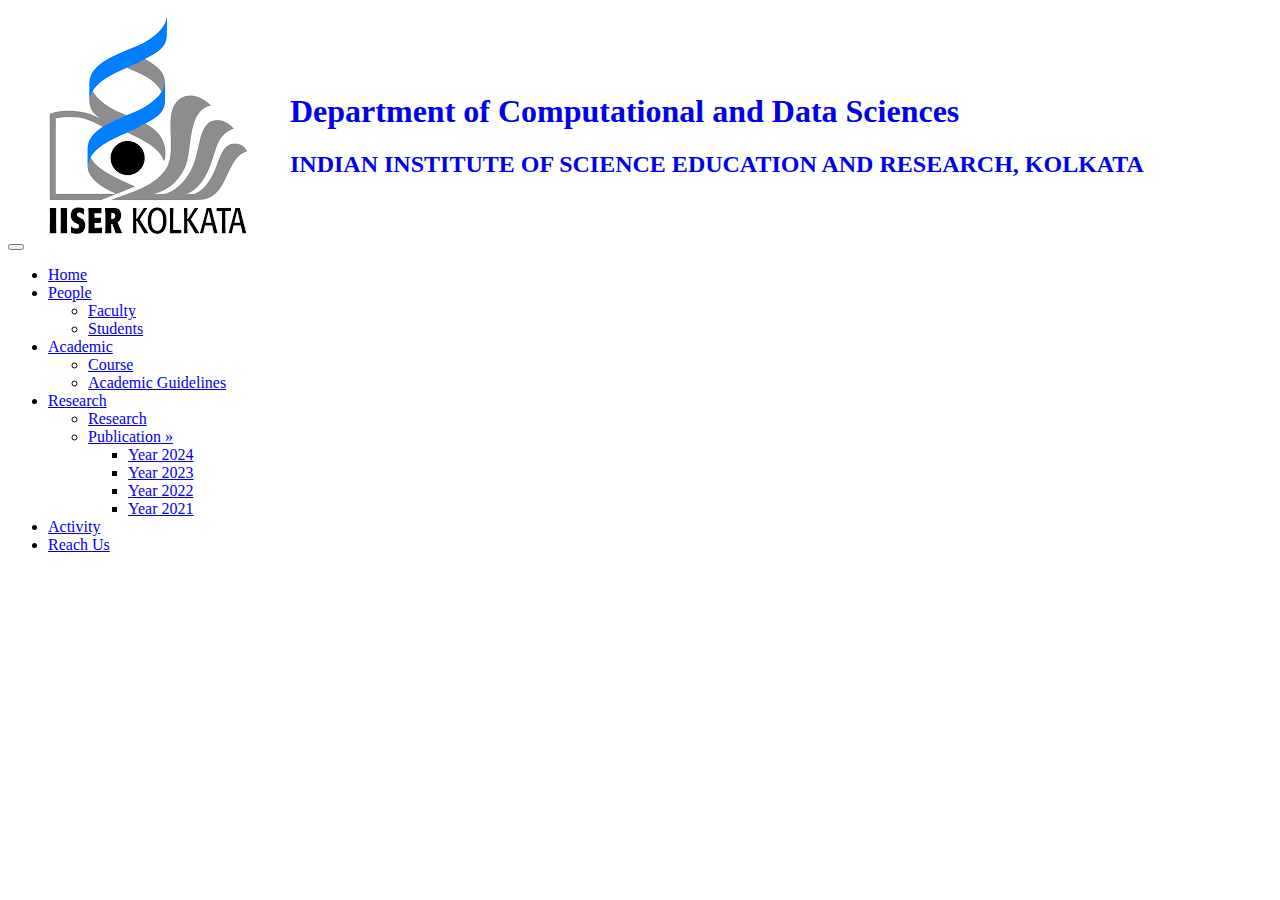
<file: header.html>
<html>
    <body>
        <header class="header">
            <div class="">
              <div class="logo-container">
                <table>
                  <tr valign="center">
                    <td>&nbsp; &nbsp;&nbsp; &nbsp;</td>
      
                    <td>
                      <a href="https://www.iiserkol.ac.in/">
                        <img class="logo" src="assets/image/logo.png" /></a>
                    </td>
                    <td>&nbsp; &nbsp;&nbsp; &nbsp;</td>
                    <td>
                      <br />
                      <h1>
                        <a href="index.html" style="text-decoration: none">Department of Computational and Data Sciences</a>
                      </h1>
                      <h2>
                        <a href="https://www.iiserkol.ac.in/" style="text-decoration: none">INDIAN INSTITUTE OF SCIENCE EDUCATION AND RESEARCH, KOLKATA</a>
                      </h2>
                    </td>
                  </tr>
                </table>
              </div>
            </div>
          </header>
      
          <nav class="navbar navbar-expand-sm navbar-dark justify-content-center sticky-top nvbar-color" id="nav2">
            <button class="navbar-toggler" type="button" data-bs-toggle="collapse" data-bs-target="#navbarNavDropdown"
              aria-controls="navbarNavDropdown" aria-expanded="false" aria-label="Toggle navigation">
              <span class="navbar-toggler-icon"></span>
            </button>
            <div class="collapse navbar-collapse justify-content-center" id="navbarNavDropdown">
              <ul class="navbar-nav align-items-center">
                <li class="nav-item">
                  <a class="nav-link" href="index.html">Home</a>
                </li>
                <li class="nav-item dropdown">
                  <a class="nav-link dropdown-toggle" href="#" role="button" data-bs-toggle="dropdown">People</a>
                  <ul class="dropdown-menu dropdown-menu-dark">
                    <li>
                      <a class="dropdown-item" href="faculty.html">Faculty</a>
                    </li>
                    <li>
                      <a class="dropdown-item" href="students.html">Students</a>
                    </li>
                    <!-- NOT REQUIRED THIS FOR NOW -->
                    <!-- <li>
                      <a class="dropdown-item" href="https://www.iiserkol.ac.in/web/en/people/staff/#gsc.tab=0">Staff</a>
                    </li> -->
                  </ul>
                </li>
                <li class="nav-item dropdown">
                  <a class="nav-link dropdown-toggle" href="#" role="button" data-bs-toggle="dropdown">Academic</a>
                  <ul class="dropdown-menu dropdown-menu-dark">
                    <li>
                      <a class="dropdown-item" href="courses.html">Course</a>
                    </li>
                    <li>
                      <a class="dropdown-item" href="https://www.iiserkol.ac.in/web/en/academic/academic-guidelines/#gsc.tab=0">Academic Guidelines</a>
                    </li>
                  </ul>
                </li>
                <li class="nav-item dropdown">
                  <a class="nav-link dropdown-toggle" href="#" role="button" data-bs-toggle="dropdown">Research</a>
                  <ul class="dropdown-menu dropdown-menu-dark">
                    <li>
                      <a class="dropdown-item" href="research.html">Research</a>
                    </li>
      
                    <!-- UNCOMMENT THIS SECTION WHEN THERE IS SOME PUBLICATIONS -->
                    <li>
                      <a class="dropdown-item" href="#">Publication &raquo;</a>
                      <ul class="dropdown-menu dropdown-submenu dropdown-menu-dark">
                        <li>
                          <a class="dropdown-item" href="publication.html#year-2024">Year 2024</a>
                        </li>
                        <li>
                          <a class="dropdown-item" href="publication.html#year-2023">Year 2023</a>
                        </li>
                        <li>
                          <a class="dropdown-item" href="publication.html#year-2022">Year 2022</a>
                        </li>
                        <li>
                          <a class="dropdown-item" href="publication.html#year-2021">Year 2021</a>
                        </li>
                      </ul>
                    </li>
      
                  </ul>
                </li>
                <li class="nav-item">
                  <a class="nav-link" href="activity.html">Activity</a>
                </li>
                <li class="nav-item">
                  <a class="nav-link" href="reachus.html">Reach Us</a>
                </li>
              </ul>
            </div>
          </nav>
</file>
